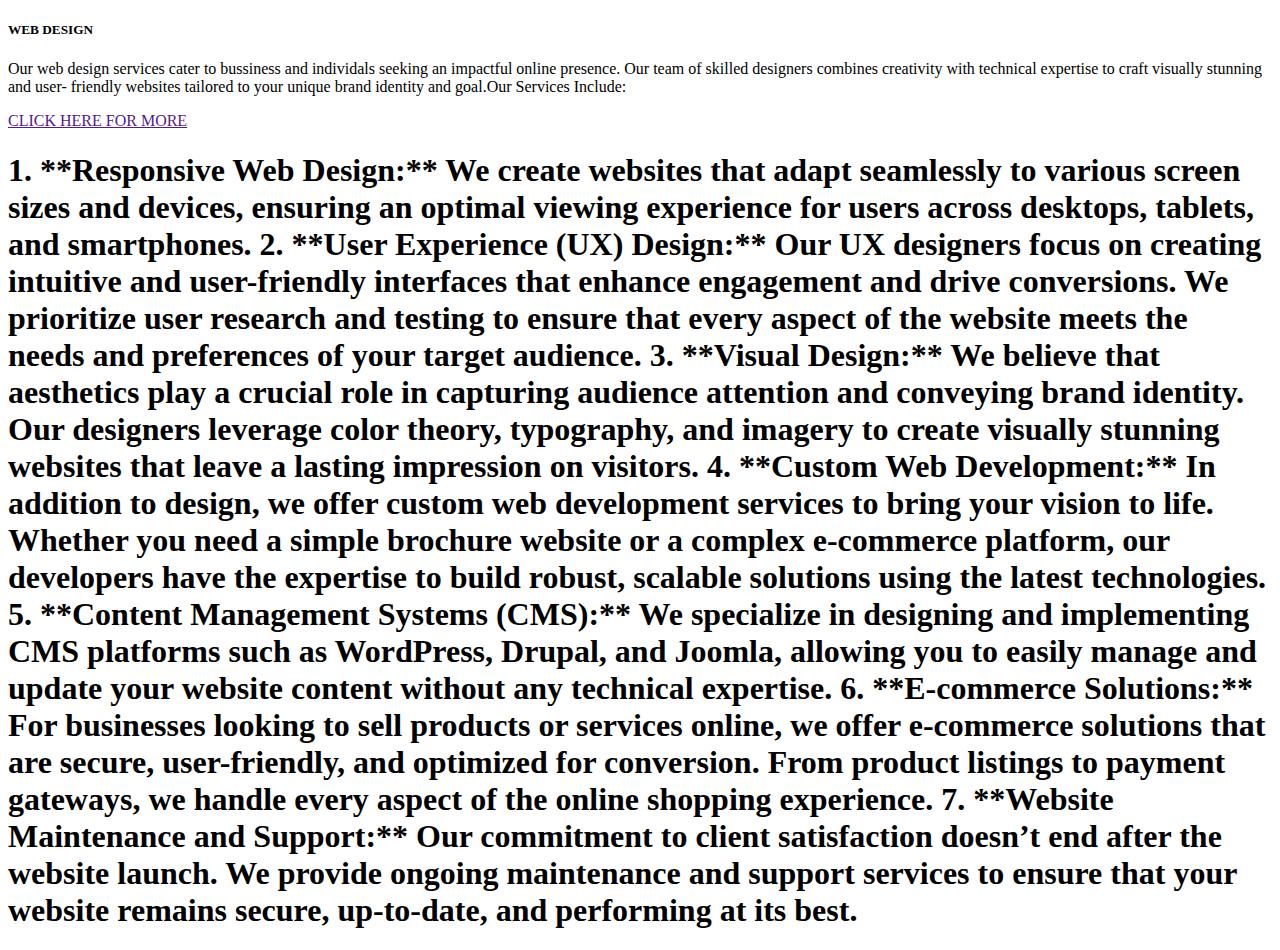
<file: more.html>
<!DOCTYPE html>
<html lang="en">
  <head>
    <meta charset="UTF-8" />
    <meta name="viewport" content="width=device-width, initial-scale=1.0" />
    <title>Document</title>
  </head>
  <body>
    <div>
            <i class="fa-solid fa-code"></i>
            <h5 class="card-title">WEB DESIGN</h5>
            <p class="text">
              Our web design services cater to bussiness and individals seeking
              an impactful online presence. Our team of skilled designers
              combines creativity with technical expertise to craft visually
              stunning and user- friendly websites tailored to your unique brand
              identity and goal.Our Services Include:
            </p>
            <a href=""  id="more"> CLICK HERE FOR MORE</a>
          </div>
    <h1>
      1. **Responsive Web Design:** We create websites that adapt seamlessly to
      various screen sizes and devices, ensuring an optimal viewing experience
      for users across desktops, tablets, and smartphones. 2. **User Experience
      (UX) Design:** Our UX designers focus on creating intuitive and
      user-friendly interfaces that enhance engagement and drive conversions. We
      prioritize user research and testing to ensure that every aspect of the
      website meets the needs and preferences of your target audience. 3.
      **Visual Design:** We believe that aesthetics play a crucial role in
      capturing audience attention and conveying brand identity. Our designers
      leverage color theory, typography, and imagery to create visually stunning
      websites that leave a lasting impression on visitors. 4. **Custom Web
      Development:** In addition to design, we offer custom web development
      services to bring your vision to life. Whether you need a simple brochure
      website or a complex e-commerce platform, our developers have the
      expertise to build robust, scalable solutions using the latest
      technologies. 5. **Content Management Systems (CMS):** We specialize in
      designing and implementing CMS platforms such as WordPress, Drupal, and
      Joomla, allowing you to easily manage and update your website content
      without any technical expertise. 6. **E-commerce Solutions:** For
      businesses looking to sell products or services online, we offer
      e-commerce solutions that are secure, user-friendly, and optimized for
      conversion. From product listings to payment gateways, we handle every
      aspect of the online shopping experience. 7. **Website Maintenance and
      Support:** Our commitment to client satisfaction doesn’t end after the
      website launch. We provide ongoing maintenance and support services to
      ensure that your website remains secure, up-to-date, and performing at its
      best.
    </h1>
  </body>
</html>
</file>
